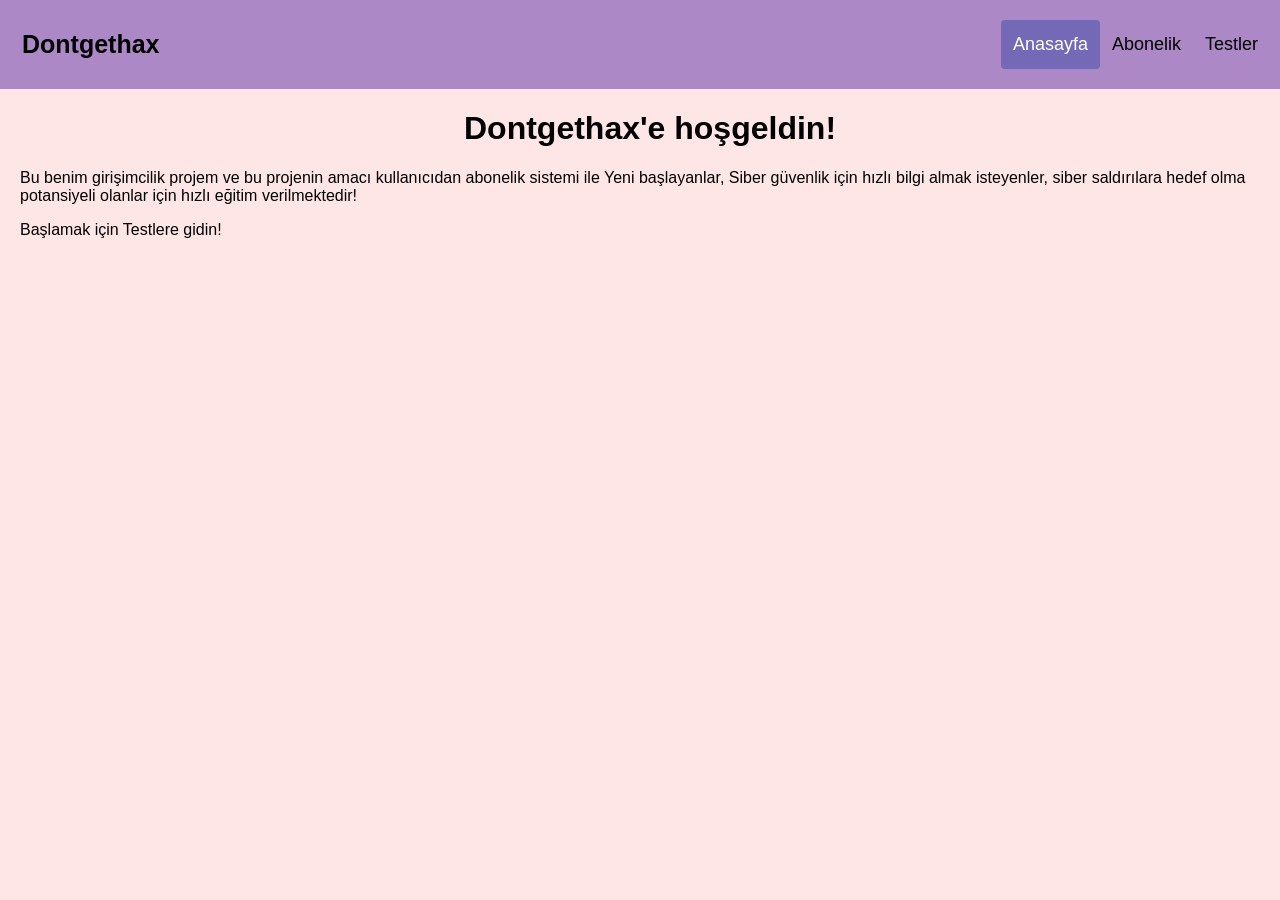
<file: index.html>
<!DOCTYPE html>
<html>
<head>
    <meta charset="UTF-8">
    <meta name="viewport" content="width=device-width, initial-scale=1">
    <style>
        * {box-sizing: border-box;}

        body {
            margin: 0;
            font-family: Arial, Helvetica, sans-serif;
            background-color:#FFE6E6;
        }

        .header {
            overflow: hidden;
            background-color: #AD88C6   ;
            padding: 20px 10px;
        }

        .header a {
            float: left;
            color: black;
            text-align: center;
            padding: 12px;
            text-decoration: none;
            font-size: 18px;
            line-height: 25px;
            border-radius: 4px;
        }

        .header a.logo {
            font-size: 25px;
            font-weight: bold;
        }

        .header a:hover {
            background-color: #7469B6;
            color: White;
        }

        .header a.active {
            background-color: #7469B6;
            color: white;
        }

        .header-right {
            float: right;
        }

        @media screen and (max-width: 500px) {
            .header a {
                float: none;
                display: block;
                text-align: left;
            }

            .header-right {
                float: none;
            }
        }
    </style>
</head>
<body>

<div class="header">
    <a href="#default" class="logo" style="background-color: #AD88C6">Dontgethax</a>
    <div class="header-right">
        <a class="active" href="#Anasayfa">Anasayfa</a>
        <a href="#Abonelik">Abonelik</a>
        <a href="https://hayatialper.github.io/giri-imcilikprojem/Gir2proj/quiz-template-html-css-js-master/index.html?_ijt=ihh1njldomup0pgck79fumfd1h">Testler</a>
    </div>
</div>

<div style="padding-left:20px">
    <h1 align="center">Dontgethax'e hoşgeldin!</h1>
    <p>Bu benim girişimcilik projem ve bu projenin amacı kullanıcıdan abonelik sistemi ile Yeni başlayanlar, Siber güvenlik için hızlı bilgi almak isteyenler, siber saldırılara hedef olma potansiyeli olanlar için hızlı eğitim verilmektedir!</p>
    <p>Başlamak için Testlere gidin!</p>
</div>

</body>
</html>
</file>
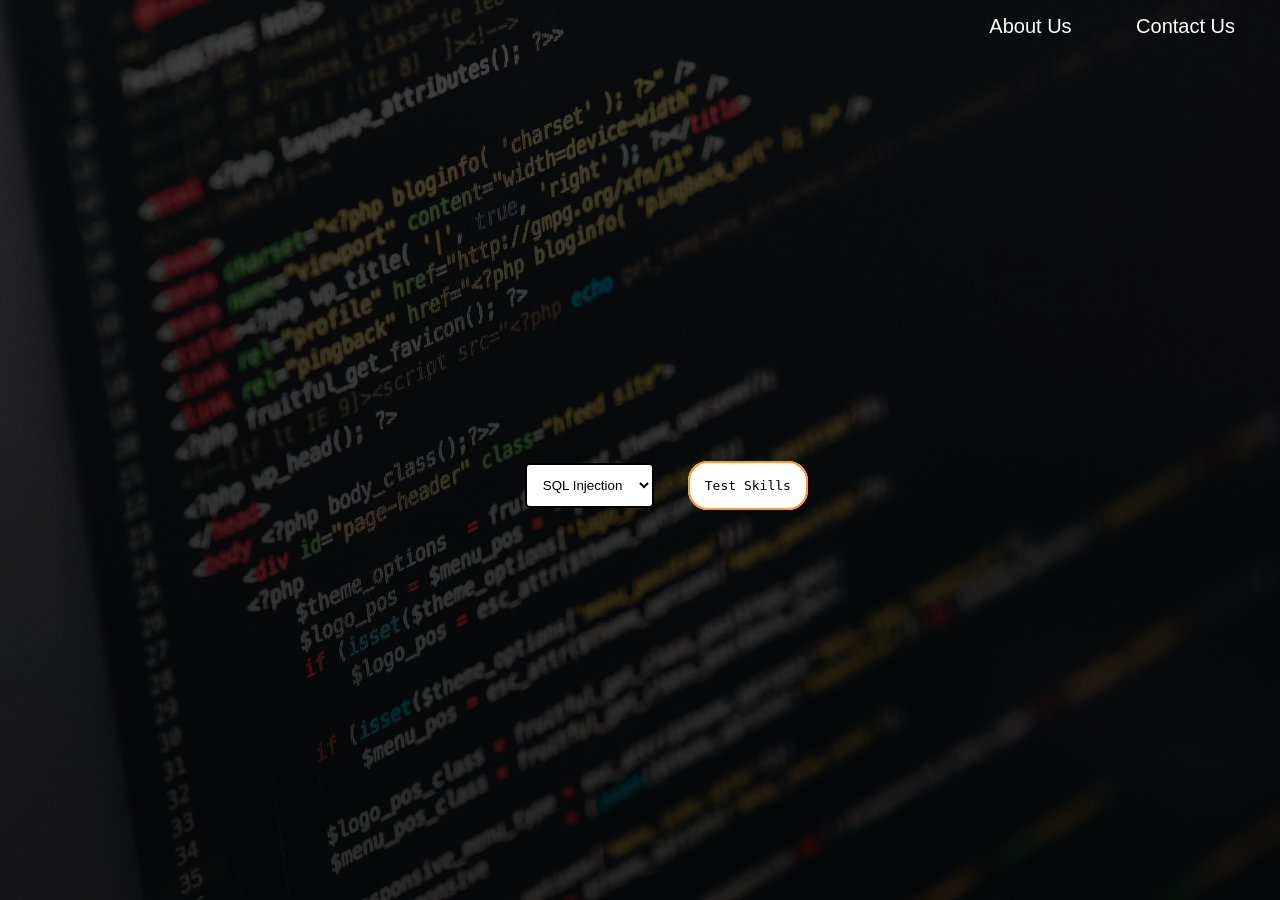
<file: quiz-template-html-css-js-master/index.html>
<html>

    <head>
    <meta name="viewport" content="width=device-width, initial-scale=1">
    <title>Test Your Skills</title>
        <link rel="stylesheet" href="stylesheet.css">
        <link href="https://fonts.googleapis.com/css?family=Roboto+Slab" rel="stylesheet">



    </head>
    
    <body>
        <div id="wrapper">
        <nav>
        <ul>
            <li id="about">About Us</li>
            <li><a href="mailto:hayatialpereser@gmail.com" class="mail">Contact Us</a></li>
        </ul>
        </nav>
            <div id="form-box">
                <form>
                    <select id="language">
                    <option  value="HTML"selected="selected">SQL Injection</option> <--Kaydırılabilir içerik-->
                    </select> 
                    <a href="#lb3" class="choose-lang">Test Skills</a>
                    </form>
            </div>    
        </div>
        
        <div class="quiz">
            
            <div id="info">
                <div id="score">Score: 0</div>
                <div id="ques-left">Question:1/20</div>
            </div>
            <div id="ques-view">
               
            </div>
            <div class="question">
            <h1>Question</h1>
            </div>
            
            <div class="choice">
                <div class="options"><input type="radio" name="options" value="option1" id="opt0"><label for="opt0" id="lb0">Option1</label></div>
                <div class="options"><input type="radio" name="options" value="option2" id="opt1"><label for="opt1" id="lb1">Option2</label></div>
                <div class="options"><input type="radio" name="options" value="option3" checked="checked" id="opt2"><label for="opt2" id="lb2">Option3</label></div>
                <div class="options"><input type="radio" name="options" value="option4" id="opt3"><label for="opt3" id="lb3">Option4</label></div>   
            </div>

             <div class="ans-btn">
                <button type="button" class="submit-answer">Submit Answer</button>
                 <a href="#display-final-score" type="button" class="view-results">View Results</a>
            </div>
        
        </div>
        
        <div class="final-result">
            <h1>The Quiz is Over</h1>
            <div class="solved-ques-no">You Solved 10 questions of HTML</div>
            <div class="right-wrong">3 Were Right and 4 were Wrong</div>
            <div id="display-final-score">Your Final Score is: 35</div>
            <div class="remark">Remark: Satisfactory, Keep trying.</div>
            <button id="restart">Restart Quiz</button>        
        </div>
        
        <script src="https://ajax.googleapis.com/ajax/libs/jquery/3.3.1/jquery.min.js"></script>
        <script src="/quiz-template-html-css-js-master/script.js"></script>
    </body>

</html>
</file>
<file: quiz-template-html-css-js-master/stylesheet.css>
body {
    margin: 0px;
    padding: 0px;
}

nav{
/*    background-color: blueviolet;*/
    height: 50px;
    text-align: right;
    color: #fff;
    font-family: sans-serif;
    margin: 0 auto;
    
}

nav li{
    display: inline-block;
    margin-right: 30px;
    padding: 15px;
    font-size: 20px;
}

.mail{
    text-decoration: none;
    color: #fff;
    cursor: pointer;
}
#about{
    cursor: pointer;
}

#wrapper{
    background-image:linear-gradient(rgba(0,0,0,0.7),rgba(0,0,0,0.8)), url("hero-img.jpg");
    background-position: center;
    background-size: cover;
    height: 100vh;
    text-align: center;
}

#form-box{
/*    background-color: aqua;*/
    padding:1%;
    top:50%;
    position: absolute;
    left:40%;
}

.choose-lang{
    text-decoration: none;
    color: black;
    background-color:#fff;
    margin-left: 30px;
    border: 2px solid #FF9933;
    padding: 15px;
    border-radius: 20px;
    font-family: monospace;
/*    letter-spacing: 1.5px;*/
/*    font-weight: 400;*/
    transition: background-color 0.3s,border 0.2s, color 0.2s;
}

.choose-lang:hover{
    background-color: #FF9933;
    color:#fff;
    cursor: pointer;
/*    width: 120px;*/
    font-size: 110%;
}

#language{
    background-color:white;
    padding:12px;
    border-radius: 5px;
    cursor:pointer;
    border:2px solid black;

    
}

#language:hover{
    background-color:#fff;
}

#language option{
    background-color: #fff;
    
}

.quiz{
    background-color: #fff;
    text-align: center;
/*    padding: 0%;*/
    margin-top: 20px;
    height: 100vh;
}

#info{
    height:25px;
    background-color: #fff;
}

#score{
    width:50%;
    float:left;
    font-size: 25px;

}

#ques-left{
    width:50%;
    float:left;
    font-size:25px;

}

#ques-view{
/*    background-color:aqua;*/
    height: 35px;
    margin-top: 10px;
    padding: 2px;
}
.ques-circle{
    float: left;
    border-radius: 50%;
    width: 35px;
    height: 90%;
    margin-left: 10px;
    margin-top: 10px;
}
.correct{
    background-color: #2ecc71;
}
.incorrect{
    background-color: #fc5c65;
    color: #fff;
}

.question{
/*    background-color: antiquewhite;*/
    font-family: 'Roboto Slab', sans-serif;
    letter-spacing: .13em;
}

.choice{
    background-color: #fff;
    padding: 3%;

}


.options{
    background-color: #fff;
    display:block;
    margin-left: 13%;
    font-size: 25px;
    font-weight: 100;
    margin-top: 30px;
    text-align: left;
}

 input[type=radio] {
     border: 5px solid white;
     width: 20px;
     height: 1.3em;
     float: left;
}

.ans-btn{
    background-color: #fff;
    padding: 2%;
}

.submit-answer{
    background-color:white;
    border: 2px solid #FF9933;
    padding: 15px;
    border-radius: 20px;
    font-family: monospace;
    transition: background-color 0.3s,border 0.2s, color 0.2s;
}

.submit-answer:hover{
    
    background-color: #FF9933;
    padding: 16px;
    color: #fff;
    cursor: pointer;
    border-radius: 20px;
}

.view-results{
    text-decoration: none;
    color: black;
    background-color:white;
    border: 2px solid #FF9933;
    padding: 15px;
    border-radius: 20px;
    font-family: monospace;
    transition: background-color 0.3s,border 0.2s, color 0.2s;
}

.view-results:hover{
    background-color: #FF9933;
    padding: 16px;
    color: #fff;
    cursor: pointer;
    border-radius: 20px;
}

/*Final Results*/

.final-result{
    background-color: #fff;
    text-align: center;
    padding: 10px;
    font-size: 1.5em;
    height: 100vh;
}
.solved-ques-no{
    padding: 10px;
}

.right-wrong{
    padding: 10px;
}

#display-final-score{
    padding: 5%;
}
.remark{
    padding: 5%
}
#restart{
    background-color:#ff9933;
    margin-left: 30px;
    border: 2px solid #FF9933;
    padding: 15px;
    border-radius: 20px;
    font-size: 80%;
    transition: background-color 0.3s,border 0.2s, color 0.2s;
}

#restart:hover{
    background-color: #FF9933;
    color:#fff;
    cursor: pointer;
/*    width: 120px;*/
    font-size: 90%;
}


@media only screen and (max-width: 1250px) {
    .options{
        margin-left: 8%
    }
}

@media only screen and (max-width: 850px) {
    .options{
        margin-left: 4%;
    }
}

@media only screen and (max-width: 650px) {
    .options{
        display: block;
        margin-top: 3%;

    }
}

@media only screen and (max-width: 550px) {
    .options{
        margin-top: 3%;

    }
    
    .choose-lang{
        display: block;
        margin-top: 25px;
        margin-left: 0px;
    }
    
    #language{
        display: block;
    }
}
</file>
